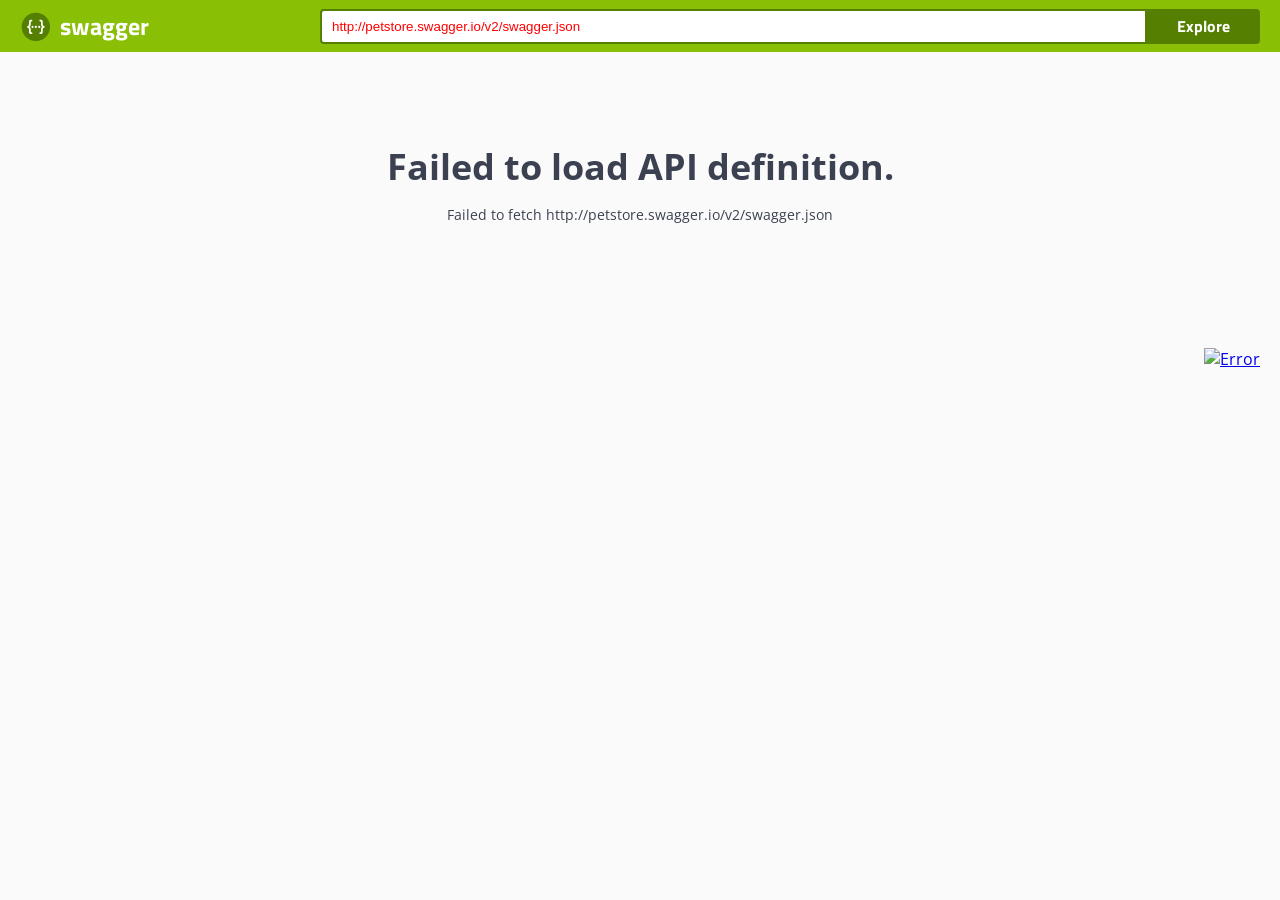
<file: target/classes/swagger-ui/index.html>
<!-- HTML for static distribution bundle build -->
<!DOCTYPE html>
<html lang="en">
<head>
  <meta charset="UTF-8">
  <title>Swagger UI</title>
  <link href="https://fonts.googleapis.com/css?family=Open+Sans:400,700|Source+Code+Pro:300,600|Titillium+Web:400,600,700" rel="stylesheet">
  <link rel="stylesheet" type="text/css" href="./swagger-ui.css" >
  <link rel="icon" type="image/png" href="./favicon-32x32.png" sizes="32x32" />
  <link rel="icon" type="image/png" href="./favicon-16x16.png" sizes="16x16" />
  <style>
    html
    {
      box-sizing: border-box;
      overflow: -moz-scrollbars-vertical;
      overflow-y: scroll;
    }
    *,
    *:before,
    *:after
    {
      box-sizing: inherit;
    }

    body {
      margin:0;
      background: #fafafa;
    }
  </style>
</head>

<body>

<svg xmlns="http://www.w3.org/2000/svg" xmlns:xlink="http://www.w3.org/1999/xlink" style="position:absolute;width:0;height:0">
  <defs>
    <symbol viewBox="0 0 20 20" id="unlocked">
          <path d="M15.8 8H14V5.6C14 2.703 12.665 1 10 1 7.334 1 6 2.703 6 5.6V6h2v-.801C8 3.754 8.797 3 10 3c1.203 0 2 .754 2 2.199V8H4c-.553 0-1 .646-1 1.199V17c0 .549.428 1.139.951 1.307l1.197.387C5.672 18.861 6.55 19 7.1 19h5.8c.549 0 1.428-.139 1.951-.307l1.196-.387c.524-.167.953-.757.953-1.306V9.199C17 8.646 16.352 8 15.8 8z"></path>
    </symbol>

    <symbol viewBox="0 0 20 20" id="locked">
      <path d="M15.8 8H14V5.6C14 2.703 12.665 1 10 1 7.334 1 6 2.703 6 5.6V8H4c-.553 0-1 .646-1 1.199V17c0 .549.428 1.139.951 1.307l1.197.387C5.672 18.861 6.55 19 7.1 19h5.8c.549 0 1.428-.139 1.951-.307l1.196-.387c.524-.167.953-.757.953-1.306V9.199C17 8.646 16.352 8 15.8 8zM12 8H8V5.199C8 3.754 8.797 3 10 3c1.203 0 2 .754 2 2.199V8z"/>
    </symbol>

    <symbol viewBox="0 0 20 20" id="close">
      <path d="M14.348 14.849c-.469.469-1.229.469-1.697 0L10 11.819l-2.651 3.029c-.469.469-1.229.469-1.697 0-.469-.469-.469-1.229 0-1.697l2.758-3.15-2.759-3.152c-.469-.469-.469-1.228 0-1.697.469-.469 1.228-.469 1.697 0L10 8.183l2.651-3.031c.469-.469 1.228-.469 1.697 0 .469.469.469 1.229 0 1.697l-2.758 3.152 2.758 3.15c.469.469.469 1.229 0 1.698z"/>
    </symbol>

    <symbol viewBox="0 0 20 20" id="large-arrow">
      <path d="M13.25 10L6.109 2.58c-.268-.27-.268-.707 0-.979.268-.27.701-.27.969 0l7.83 7.908c.268.271.268.709 0 .979l-7.83 7.908c-.268.271-.701.27-.969 0-.268-.269-.268-.707 0-.979L13.25 10z"/>
    </symbol>

    <symbol viewBox="0 0 20 20" id="large-arrow-down">
      <path d="M17.418 6.109c.272-.268.709-.268.979 0s.271.701 0 .969l-7.908 7.83c-.27.268-.707.268-.979 0l-7.908-7.83c-.27-.268-.27-.701 0-.969.271-.268.709-.268.979 0L10 13.25l7.418-7.141z"/>
    </symbol>


    <symbol viewBox="0 0 24 24" id="jump-to">
      <path d="M19 7v4H5.83l3.58-3.59L8 6l-6 6 6 6 1.41-1.41L5.83 13H21V7z"/>
    </symbol>

    <symbol viewBox="0 0 24 24" id="expand">
      <path d="M10 18h4v-2h-4v2zM3 6v2h18V6H3zm3 7h12v-2H6v2z"/>
    </symbol>

  </defs>
</svg>

<div id="swagger-ui"></div>

<script src="./swagger-ui-bundle.js"> </script>
<script src="./swagger-ui-standalone-preset.js"> </script>
<script>
window.onload = function() {
  
  // Build a system
  const ui = SwaggerUIBundle({
    url: "http://petstore.swagger.io/v2/swagger.json",
    dom_id: '#swagger-ui',
    deepLinking: true,
    presets: [
      SwaggerUIBundle.presets.apis,
      SwaggerUIStandalonePreset
    ],
    plugins: [
      SwaggerUIBundle.plugins.DownloadUrl
    ],
    layout: "StandaloneLayout"
  })

  window.ui = ui
}
</script>
</body>

</html>
</file>
<file: target/classes/swagger-ui/swagger-ui.css>
.swagger-ui{font-family:Open Sans,sans-serif;color:#3b4151}.swagger-ui .wrapper{width:100%;max-width:1460px;margin:0 auto;padding:0 20px;-webkit-box-sizing:border-box;box-sizing:border-box}.swagger-ui .opblock-tag-section{display:-webkit-box;display:-ms-flexbox;display:flex;-webkit-box-orient:vertical;-webkit-box-direction:normal;-ms-flex-direction:column;flex-direction:column}.swagger-ui .opblock-tag{display:-webkit-box;display:-ms-flexbox;display:flex;-webkit-box-align:center;-ms-flex-align:center;align-items:center;padding:10px 20px 10px 10px;cursor:pointer;-webkit-transition:all .2s;transition:all .2s;border-bottom:1px solid rgba(59,65,81,.3)}.swagger-ui .opblock-tag:hover{background:rgba(0,0,0,.02)}.swagger-ui .opblock-tag{font-size:24px;margin:0 0 5px;font-family:Titillium Web,sans-serif;color:#3b4151}.swagger-ui .opblock-tag.no-desc span{-webkit-box-flex:1;-ms-flex:1;flex:1}.swagger-ui .opblock-tag svg{-webkit-transition:all .4s;transition:all .4s}.swagger-ui .opblock-tag small{font-size:14px;font-weight:400;-webkit-box-flex:1;-ms-flex:1;flex:1;padding:0 10px;font-family:Open Sans,sans-serif;color:#3b4151}.swagger-ui .parameter__type{font-size:12px;padding:5px 0;font-family:Source Code Pro,monospace;font-weight:600;color:#3b4151}.swagger-ui .view-line-link{position:relative;top:3px;width:20px;margin:0 5px;cursor:pointer;-webkit-transition:all .5s;transition:all .5s}.swagger-ui .opblock{margin:0 0 15px;border:1px solid #000;border-radius:4px;-webkit-box-shadow:0 0 3px rgba(0,0,0,.19);box-shadow:0 0 3px rgba(0,0,0,.19)}.swagger-ui .opblock .tab-header{display:-webkit-box;display:-ms-flexbox;display:flex;-webkit-box-flex:1;-ms-flex:1;flex:1}.swagger-ui .opblock .tab-header .tab-item{padding:0 40px;cursor:pointer}.swagger-ui .opblock .tab-header .tab-item:first-of-type{padding:0 40px 0 0}.swagger-ui .opblock .tab-header .tab-item.active h4 span{position:relative}.swagger-ui .opblock .tab-header .tab-item.active h4 span:after{position:absolute;bottom:-15px;left:50%;width:120%;height:4px;content:"";-webkit-transform:translateX(-50%);transform:translateX(-50%);background:gray}.swagger-ui .opblock.is-open .opblock-summary{border-bottom:1px solid #000}.swagger-ui .opblock .opblock-section-header{padding:8px 20px;min-height:50px;background:hsla(0,0%,100%,.8);-webkit-box-shadow:0 1px 2px rgba(0,0,0,.1);box-shadow:0 1px 2px rgba(0,0,0,.1)}.swagger-ui .opblock .opblock-section-header,.swagger-ui .opblock .opblock-section-header label{display:-webkit-box;display:-ms-flexbox;display:flex;-webkit-box-align:center;-ms-flex-align:center;align-items:center}.swagger-ui .opblock .opblock-section-header label{font-size:12px;font-weight:700;margin:0;margin-left:auto;font-family:Titillium Web,sans-serif;color:#3b4151}.swagger-ui .opblock .opblock-section-header label span{padding:0 10px 0 0}.swagger-ui .opblock .opblock-section-header h4{font-size:14px;-webkit-box-flex:1;-ms-flex:1;flex:1;margin:0;font-family:Titillium Web,sans-serif;color:#3b4151}.swagger-ui .opblock .opblock-summary-method{font-size:14px;font-weight:700;min-width:80px;padding:6px 15px;text-align:center;border-radius:3px;background:#000;text-shadow:0 1px 0 rgba(0,0,0,.1);font-family:Titillium Web,sans-serif;color:#fff}.swagger-ui .opblock .opblock-summary-operation-id,.swagger-ui .opblock .opblock-summary-path,.swagger-ui .opblock .opblock-summary-path__deprecated{font-size:16px;display:-webkit-box;display:-ms-flexbox;display:flex;-webkit-box-flex:0;-ms-flex:0 3 auto;flex:0 3 auto;-webkit-box-align:center;-ms-flex-align:center;align-items:center;word-break:break-all;padding:0 10px;font-family:Source Code Pro,monospace;font-weight:600;color:#3b4151}@media (max-width:768px){.swagger-ui .opblock .opblock-summary-operation-id,.swagger-ui .opblock .opblock-summary-path,.swagger-ui .opblock .opblock-summary-path__deprecated{font-size:12px}}.swagger-ui .opblock .opblock-summary-operation-id .view-line-link,.swagger-ui .opblock .opblock-summary-path .view-line-link,.swagger-ui .opblock .opblock-summary-path__deprecated .view-line-link{position:relative;top:2px;width:0;margin:0;cursor:pointer;-webkit-transition:all .5s;transition:all .5s}.swagger-ui .opblock .opblock-summary-operation-id:hover .view-line-link,.swagger-ui .opblock .opblock-summary-path:hover .view-line-link,.swagger-ui .opblock .opblock-summary-path__deprecated:hover .view-line-link{width:18px;margin:0 5px}.swagger-ui .opblock .opblock-summary-path__deprecated{text-decoration:line-through}.swagger-ui .opblock .opblock-summary-operation-id{font-size:14px}.swagger-ui .opblock .opblock-summary-description{font-size:13px;-webkit-box-flex:1;-ms-flex:1;flex:1;font-family:Open Sans,sans-serif;color:#3b4151}.swagger-ui .opblock .opblock-summary{display:-webkit-box;display:-ms-flexbox;display:flex;-webkit-box-align:center;-ms-flex-align:center;align-items:center;padding:5px;cursor:pointer}.swagger-ui .opblock.opblock-post{border-color:#49cc90;background:rgba(73,204,144,.1)}.swagger-ui .opblock.opblock-post .opblock-summary-method{background:#49cc90}.swagger-ui .opblock.opblock-post .opblock-summary{border-color:#49cc90}.swagger-ui .opblock.opblock-post .tab-header .tab-item.active h4 span:after{background:#49cc90}.swagger-ui .opblock.opblock-put{border-color:#fca130;background:rgba(252,161,48,.1)}.swagger-ui .opblock.opblock-put .opblock-summary-method{background:#fca130}.swagger-ui .opblock.opblock-put .opblock-summary{border-color:#fca130}.swagger-ui .opblock.opblock-put .tab-header .tab-item.active h4 span:after{background:#fca130}.swagger-ui .opblock.opblock-delete{border-color:#f93e3e;background:rgba(249,62,62,.1)}.swagger-ui .opblock.opblock-delete .opblock-summary-method{background:#f93e3e}.swagger-ui .opblock.opblock-delete .opblock-summary{border-color:#f93e3e}.swagger-ui .opblock.opblock-delete .tab-header .tab-item.active h4 span:after{background:#f93e3e}.swagger-ui .opblock.opblock-get{border-color:#61affe;background:rgba(97,175,254,.1)}.swagger-ui .opblock.opblock-get .opblock-summary-method{background:#61affe}.swagger-ui .opblock.opblock-get .opblock-summary{border-color:#61affe}.swagger-ui .opblock.opblock-get .tab-header .tab-item.active h4 span:after{background:#61affe}.swagger-ui .opblock.opblock-patch{border-color:#50e3c2;background:rgba(80,227,194,.1)}.swagger-ui .opblock.opblock-patch .opblock-summary-method{background:#50e3c2}.swagger-ui .opblock.opblock-patch .opblock-summary{border-color:#50e3c2}.swagger-ui .opblock.opblock-patch .tab-header .tab-item.active h4 span:after{background:#50e3c2}.swagger-ui .opblock.opblock-head{border-color:#9012fe;background:rgba(144,18,254,.1)}.swagger-ui .opblock.opblock-head .opblock-summary-method{background:#9012fe}.swagger-ui .opblock.opblock-head .opblock-summary{border-color:#9012fe}.swagger-ui .opblock.opblock-head .tab-header .tab-item.active h4 span:after{background:#9012fe}.swagger-ui .opblock.opblock-options{border-color:#0d5aa7;background:rgba(13,90,167,.1)}.swagger-ui .opblock.opblock-options .opblock-summary-method{background:#0d5aa7}.swagger-ui .opblock.opblock-options .opblock-summary{border-color:#0d5aa7}.swagger-ui .opblock.opblock-options .tab-header .tab-item.active h4 span:after{background:#0d5aa7}.swagger-ui .opblock.opblock-deprecated{opacity:.6;border-color:#ebebeb;background:hsla(0,0%,92%,.1)}.swagger-ui .opblock.opblock-deprecated .opblock-summary-method{background:#ebebeb}.swagger-ui .opblock.opblock-deprecated .opblock-summary{border-color:#ebebeb}.swagger-ui .opblock.opblock-deprecated .tab-header .tab-item.active h4 span:after{background:#ebebeb}.swagger-ui .opblock .opblock-schemes{padding:8px 20px}.swagger-ui .opblock .opblock-schemes .schemes-title{padding:0 10px 0 0}.swagger-ui .filter .operation-filter-input{width:100%;margin:20px 0;padding:10px;border:2px solid #d8dde7}.swagger-ui .tab{display:-webkit-box;display:-ms-flexbox;display:flex;margin:20px 0 10px;padding:0;list-style:none}.swagger-ui .tab li{font-size:12px;min-width:100px;min-width:90px;padding:0;cursor:pointer;font-family:Titillium Web,sans-serif;color:#3b4151}.swagger-ui .tab li:first-of-type{position:relative;padding-left:0}.swagger-ui .tab li:first-of-type:after{position:absolute;top:0;right:6px;width:1px;height:100%;content:"";background:rgba(0,0,0,.2)}.swagger-ui .tab li.active{font-weight:700}.swagger-ui .opblock-description-wrapper,.swagger-ui .opblock-external-docs-wrapper,.swagger-ui .opblock-title_normal{font-size:12px;margin:0 0 5px;padding:15px 20px;font-family:Open Sans,sans-serif;color:#3b4151}.swagger-ui .opblock-description-wrapper h4,.swagger-ui .opblock-external-docs-wrapper h4,.swagger-ui .opblock-title_normal h4{font-size:12px;margin:0 0 5px;font-family:Open Sans,sans-serif;color:#3b4151}.swagger-ui .opblock-description-wrapper p,.swagger-ui .opblock-external-docs-wrapper p,.swagger-ui .opblock-title_normal p{font-size:14px;margin:0;font-family:Open Sans,sans-serif;color:#3b4151}.swagger-ui .opblock-external-docs-wrapper h4{padding-left:0}.swagger-ui .execute-wrapper{padding:20px;text-align:right}.swagger-ui .execute-wrapper .btn{width:100%;padding:8px 40px}.swagger-ui .body-param-options{display:-webkit-box;display:-ms-flexbox;display:flex;-webkit-box-orient:vertical;-webkit-box-direction:normal;-ms-flex-direction:column;flex-direction:column}.swagger-ui .body-param-options .body-param-edit{padding:10px 0}.swagger-ui .body-param-options label{padding:8px 0}.swagger-ui .body-param-options label select{margin:3px 0 0}.swagger-ui .responses-inner{padding:20px}.swagger-ui .responses-inner h4,.swagger-ui .responses-inner h5{font-size:12px;margin:10px 0 5px;font-family:Open Sans,sans-serif;color:#3b4151}.swagger-ui .response-col_status{font-size:14px;font-family:Open Sans,sans-serif;color:#3b4151}.swagger-ui .response-col_status .response-undocumented{font-size:11px;font-family:Source Code Pro,monospace;font-weight:600;color:#909090}.swagger-ui .response-col_links{padding-left:2em;max-width:40em;font-size:14px;font-family:Open Sans,sans-serif;color:#3b4151}.swagger-ui .response-col_links .response-undocumented{font-size:11px;font-family:Source Code Pro,monospace;font-weight:600;color:#909090}.swagger-ui .response-col_description__inner div.markdown,.swagger-ui .response-col_description__inner div.renderedMarkdown{font-size:12px;font-style:italic;display:block;margin:0;padding:10px;border-radius:4px;background:#41444e;font-family:Source Code Pro,monospace;font-weight:600;color:#fff}.swagger-ui .response-col_description__inner div.markdown p,.swagger-ui .response-col_description__inner div.renderedMarkdown p{margin:0;font-family:Source Code Pro,monospace;font-weight:600;color:#fff}.swagger-ui .response-col_description__inner div.markdown a,.swagger-ui .response-col_description__inner div.renderedMarkdown a{font-family:Source Code Pro,monospace;font-weight:600;color:#89bf04;text-decoration:underline}.swagger-ui .response-col_description__inner div.markdown a:hover,.swagger-ui .response-col_description__inner div.renderedMarkdown a:hover{color:#81b10c}.swagger-ui .response-col_description__inner div.markdown th,.swagger-ui .response-col_description__inner div.renderedMarkdown th{font-family:Source Code Pro,monospace;font-weight:600;color:#fff;border-bottom:1px solid #fff}.swagger-ui .opblock-body pre{font-size:12px;margin:0;padding:10px;white-space:pre-wrap;word-wrap:break-word;word-break:break-all;word-break:break-word;-webkit-hyphens:auto;-ms-hyphens:auto;hyphens:auto;border-radius:4px;background:#41444e;overflow-wrap:break-word;font-family:Source Code Pro,monospace;font-weight:600;color:#fff}.swagger-ui .opblock-body pre span{color:#fff!important}.swagger-ui .opblock-body pre .headerline{display:block}.swagger-ui .scheme-container{margin:0 0 20px;padding:30px 0;background:#fff;-webkit-box-shadow:0 1px 2px 0 rgba(0,0,0,.15);box-shadow:0 1px 2px 0 rgba(0,0,0,.15)}.swagger-ui .scheme-container .schemes{display:-webkit-box;display:-ms-flexbox;display:flex;-webkit-box-align:center;-ms-flex-align:center;align-items:center}.swagger-ui .scheme-container .schemes>label{font-size:12px;font-weight:700;display:-webkit-box;display:-ms-flexbox;display:flex;-webkit-box-orient:vertical;-webkit-box-direction:normal;-ms-flex-direction:column;flex-direction:column;margin:-20px 15px 0 0;font-family:Titillium Web,sans-serif;color:#3b4151}.swagger-ui .scheme-container .schemes>label select{min-width:130px;text-transform:uppercase}.swagger-ui .loading-container{padding:40px 0 60px;margin-top:1em;min-height:1px;display:-webkit-box;display:-ms-flexbox;display:flex;-webkit-box-pack:center;-ms-flex-pack:center;justify-content:center;-webkit-box-align:center;-ms-flex-align:center;align-items:center;-webkit-box-orient:vertical;-webkit-box-direction:normal;-ms-flex-direction:column;flex-direction:column}.swagger-ui .loading-container .loading{position:relative}.swagger-ui .loading-container .loading:after{font-size:10px;font-weight:700;position:absolute;top:50%;left:50%;content:"loading";-webkit-transform:translate(-50%,-50%);transform:translate(-50%,-50%);text-transform:uppercase;font-family:Titillium Web,sans-serif;color:#3b4151}.swagger-ui .loading-container .loading:before{position:absolute;top:50%;left:50%;display:block;width:60px;height:60px;margin:-30px;content:"";-webkit-animation:rotation 1s infinite linear,opacity .5s;animation:rotation 1s infinite linear,opacity .5s;opacity:1;border:2px solid rgba(85,85,85,.1);border-top-color:rgba(0,0,0,.6);border-radius:100%;-webkit-backface-visibility:hidden;backface-visibility:hidden}@-webkit-keyframes rotation{to{-webkit-transform:rotate(1turn);transform:rotate(1turn)}}@keyframes rotation{to{-webkit-transform:rotate(1turn);transform:rotate(1turn)}}.swagger-ui .response-content-type{padding-top:1em}.swagger-ui .response-content-type.controls-accept-header select{border-color:green}.swagger-ui .response-content-type.controls-accept-header small{color:green;font-size:.7em}@-webkit-keyframes blinker{50%{opacity:0}}@keyframes blinker{50%{opacity:0}}.swagger-ui section h3{font-family:Titillium Web,sans-serif;color:#3b4151}.swagger-ui a.nostyle{display:inline}.swagger-ui a.nostyle,.swagger-ui a.nostyle:visited{text-decoration:inherit;color:inherit;cursor:pointer}.swagger-ui .btn{font-size:14px;font-weight:700;padding:5px 23px;-webkit-transition:all .3s;transition:all .3s;border:2px solid gray;border-radius:4px;background:transparent;-webkit-box-shadow:0 1px 2px rgba(0,0,0,.1);box-shadow:0 1px 2px rgba(0,0,0,.1);font-family:Titillium Web,sans-serif;color:#3b4151}.swagger-ui .btn.btn-sm{font-size:12px;padding:4px 23px}.swagger-ui .btn[disabled]{cursor:not-allowed;opacity:.3}.swagger-ui .btn:hover{-webkit-box-shadow:0 0 5px rgba(0,0,0,.3);box-shadow:0 0 5px rgba(0,0,0,.3)}.swagger-ui .btn.cancel{border-color:#ff6060;background-color:transparent;font-family:Titillium Web,sans-serif;color:#ff6060}.swagger-ui .btn.authorize{line-height:1;display:inline;color:#49cc90;border-color:#49cc90;background-color:transparent}.swagger-ui .btn.authorize span{float:left;padding:4px 20px 0 0}.swagger-ui .btn.authorize svg{fill:#49cc90}.swagger-ui .btn.execute{-webkit-animation:swagger-ui-pulse 2s infinite;animation:swagger-ui-pulse 2s infinite;will-change:transform;background-color:transparent;color:#fff;border-color:#4990e2}@-webkit-keyframes swagger-ui-pulse{0%{color:#fff;background:#4990e2;-webkit-box-shadow:0 0 0 0 rgba(73,144,226,.8);box-shadow:0 0 0 0 rgba(73,144,226,.8)}70%{-webkit-box-shadow:0 0 0 5px rgba(73,144,226,0);box-shadow:0 0 0 5px rgba(73,144,226,0)}to{color:#fff;background:#4990e2;-webkit-box-shadow:0 0 0 0 rgba(73,144,226,0);box-shadow:0 0 0 0 rgba(73,144,226,0)}}@keyframes swagger-ui-pulse{0%{color:#fff;background:#4990e2;-webkit-box-shadow:0 0 0 0 rgba(73,144,226,.8);box-shadow:0 0 0 0 rgba(73,144,226,.8)}70%{-webkit-box-shadow:0 0 0 5px rgba(73,144,226,0);box-shadow:0 0 0 5px rgba(73,144,226,0)}to{color:#fff;background:#4990e2;-webkit-box-shadow:0 0 0 0 rgba(73,144,226,0);box-shadow:0 0 0 0 rgba(73,144,226,0)}}.swagger-ui .btn-group{display:-webkit-box;display:-ms-flexbox;display:flex;padding:30px}.swagger-ui .btn-group .btn{-webkit-box-flex:1;-ms-flex:1;flex:1}.swagger-ui .btn-group .btn:first-child{border-radius:4px 0 0 4px}.swagger-ui .btn-group .btn:last-child{border-radius:0 4px 4px 0}.swagger-ui .authorization__btn{padding:0 10px;border:none;background:none}.swagger-ui .authorization__btn.locked{opacity:1}.swagger-ui .authorization__btn.unlocked{opacity:.4}.swagger-ui .expand-methods,.swagger-ui .expand-operation{border:none;background:none}.swagger-ui .expand-methods svg,.swagger-ui .expand-operation svg{width:20px;height:20px}.swagger-ui .expand-methods{padding:0 10px}.swagger-ui .expand-methods:hover svg{fill:#404040}.swagger-ui .expand-methods svg{-webkit-transition:all .3s;transition:all .3s;fill:#707070}.swagger-ui button{cursor:pointer;outline:none}.swagger-ui button.invalid{-webkit-animation:shake .4s 1;animation:shake .4s 1;border-color:#f93e3e;background:#feebeb}.swagger-ui select{font-size:14px;font-weight:700;padding:5px 40px 5px 10px;border:2px solid #41444e;border-radius:4px;background:#f7f7f7 url([data-uri]) right 10px center no-repeat;background-size:20px;-webkit-box-shadow:0 1px 2px 0 rgba(0,0,0,.25);box-shadow:0 1px 2px 0 rgba(0,0,0,.25);font-family:Titillium Web,sans-serif;color:#3b4151;-webkit-appearance:none;-moz-appearance:none;appearance:none}.swagger-ui select[multiple]{margin:5px 0;padding:5px;background:#f7f7f7}.swagger-ui select.invalid{-webkit-animation:shake .4s 1;animation:shake .4s 1;border-color:#f93e3e;background:#feebeb}.swagger-ui .opblock-body select{min-width:230px}@media (max-width:768px){.swagger-ui .opblock-body select{min-width:180px}}.swagger-ui label{font-size:12px;font-weight:700;margin:0 0 5px;font-family:Titillium Web,sans-serif;color:#3b4151}.swagger-ui input[type=email],.swagger-ui input[type=file],.swagger-ui input[type=password],.swagger-ui input[type=search],.swagger-ui input[type=text]{min-width:100px;margin:5px 0;padding:8px 10px;border:1px solid #d9d9d9;border-radius:4px;background:#fff}@media (max-width:768px){.swagger-ui input[type=email],.swagger-ui input[type=file],.swagger-ui input[type=password],.swagger-ui input[type=search],.swagger-ui input[type=text]{max-width:175px}}.swagger-ui input[type=email].invalid,.swagger-ui input[type=file].invalid,.swagger-ui input[type=password].invalid,.swagger-ui input[type=search].invalid,.swagger-ui input[type=text].invalid{-webkit-animation:shake .4s 1;animation:shake .4s 1;border-color:#f93e3e;background:#feebeb}@-webkit-keyframes shake{10%,90%{-webkit-transform:translate3d(-1px,0,0);transform:translate3d(-1px,0,0)}20%,80%{-webkit-transform:translate3d(2px,0,0);transform:translate3d(2px,0,0)}30%,50%,70%{-webkit-transform:translate3d(-4px,0,0);transform:translate3d(-4px,0,0)}40%,60%{-webkit-transform:translate3d(4px,0,0);transform:translate3d(4px,0,0)}}@keyframes shake{10%,90%{-webkit-transform:translate3d(-1px,0,0);transform:translate3d(-1px,0,0)}20%,80%{-webkit-transform:translate3d(2px,0,0);transform:translate3d(2px,0,0)}30%,50%,70%{-webkit-transform:translate3d(-4px,0,0);transform:translate3d(-4px,0,0)}40%,60%{-webkit-transform:translate3d(4px,0,0);transform:translate3d(4px,0,0)}}.swagger-ui textarea{font-size:12px;width:100%;min-height:280px;padding:10px;border:none;border-radius:4px;outline:none;background:hsla(0,0%,100%,.8);font-family:Source Code Pro,monospace;font-weight:600;color:#3b4151}.swagger-ui textarea:focus{border:2px solid #61affe}.swagger-ui textarea.curl{font-size:12px;min-height:100px;margin:0;padding:10px;resize:none;border-radius:4px;background:#41444e;font-family:Source Code Pro,monospace;font-weight:600;color:#fff}.swagger-ui .checkbox{padding:5px 0 10px;-webkit-transition:opacity .5s;transition:opacity .5s;color:#303030}.swagger-ui .checkbox label{display:-webkit-box;display:-ms-flexbox;display:flex}.swagger-ui .checkbox p{font-weight:400!important;font-style:italic;margin:0!important;font-family:Source Code Pro,monospace;font-weight:600;color:#3b4151}.swagger-ui .checkbox input[type=checkbox]{display:none}.swagger-ui .checkbox input[type=checkbox]+label>.item{position:relative;top:3px;display:inline-block;width:16px;height:16px;margin:0 8px 0 0;padding:5px;cursor:pointer;border-radius:1px;background:#e8e8e8;-webkit-box-shadow:0 0 0 2px #e8e8e8;box-shadow:0 0 0 2px #e8e8e8;-webkit-box-flex:0;-ms-flex:none;flex:none}.swagger-ui .checkbox input[type=checkbox]+label>.item:active{-webkit-transform:scale(.9);transform:scale(.9)}.swagger-ui .checkbox input[type=checkbox]:checked+label>.item{background:#e8e8e8 url("data:image/svg+xml;charset=utf-8,%3Csvg width='10' height='8' viewBox='3 7 10 8' xmlns='http://www.w3.org/2000/svg'%3E%3Cpath fill='%2341474E' fill-rule='evenodd' d='M6.333 15L3 11.667l1.333-1.334 2 2L11.667 7 13 8.333z'/%3E%3C/svg%3E") 50% no-repeat}.swagger-ui .dialog-ux{position:fixed;z-index:9999;top:0;right:0;bottom:0;left:0}.swagger-ui .dialog-ux .backdrop-ux{position:fixed;top:0;right:0;bottom:0;left:0;background:rgba(0,0,0,.8)}.swagger-ui .dialog-ux .modal-ux{position:absolute;z-index:9999;top:50%;left:50%;width:100%;min-width:300px;max-width:650px;-webkit-transform:translate(-50%,-50%);transform:translate(-50%,-50%);border:1px solid #ebebeb;border-radius:4px;background:#fff;-webkit-box-shadow:0 10px 30px 0 rgba(0,0,0,.2);box-shadow:0 10px 30px 0 rgba(0,0,0,.2)}.swagger-ui .dialog-ux .modal-ux-content{overflow-y:auto;max-height:540px;padding:20px}.swagger-ui .dialog-ux .modal-ux-content p{font-size:12px;margin:0 0 5px;color:#41444e;font-family:Open Sans,sans-serif;color:#3b4151}.swagger-ui .dialog-ux .modal-ux-content h4{font-size:18px;font-weight:600;margin:15px 0 0;font-family:Titillium Web,sans-serif;color:#3b4151}.swagger-ui .dialog-ux .modal-ux-header{display:-webkit-box;display:-ms-flexbox;display:flex;padding:12px 0;border-bottom:1px solid #ebebeb;-webkit-box-align:center;-ms-flex-align:center;align-items:center}.swagger-ui .dialog-ux .modal-ux-header .close-modal{padding:0 10px;border:none;background:none;-webkit-appearance:none;-moz-appearance:none;appearance:none}.swagger-ui .dialog-ux .modal-ux-header h3{font-size:20px;font-weight:600;margin:0;padding:0 20px;-webkit-box-flex:1;-ms-flex:1;flex:1;font-family:Titillium Web,sans-serif;color:#3b4151}.swagger-ui .model{font-size:12px;font-weight:300;font-family:Source Code Pro,monospace;font-weight:600;color:#3b4151}.swagger-ui .model .deprecated span,.swagger-ui .model .deprecated td{color:#a0a0a0!important}.swagger-ui .model .deprecated>td:first-of-type{text-decoration:line-through}.swagger-ui .model-toggle{font-size:10px;position:relative;top:6px;display:inline-block;margin:auto .3em;cursor:pointer;-webkit-transition:-webkit-transform .15s ease-in;transition:-webkit-transform .15s ease-in;transition:transform .15s ease-in;transition:transform .15s ease-in,-webkit-transform .15s ease-in;-webkit-transform:rotate(90deg);transform:rotate(90deg);-webkit-transform-origin:50% 50%;transform-origin:50% 50%}.swagger-ui .model-toggle.collapsed{-webkit-transform:rotate(0deg);transform:rotate(0deg)}.swagger-ui .model-toggle:after{display:block;width:20px;height:20px;content:"";background:url("data:image/svg+xml;charset=utf-8,%3Csvg xmlns='http://www.w3.org/2000/svg' width='24' height='24' viewBox='0 0 24 24'%3E%3Cpath d='M10 6L8.59 7.41 13.17 12l-4.58 4.59L10 18l6-6z'/%3E%3C/svg%3E") 50% no-repeat;background-size:100%}.swagger-ui .model-jump-to-path{position:relative;cursor:pointer}.swagger-ui .model-jump-to-path .view-line-link{position:absolute;top:-.4em;cursor:pointer}.swagger-ui .model-title{position:relative}.swagger-ui .model-title:hover .model-hint{visibility:visible}.swagger-ui .model-hint{position:absolute;top:-1.8em;visibility:hidden;padding:.1em .5em;white-space:nowrap;color:#ebebeb;border-radius:4px;background:rgba(0,0,0,.7)}.swagger-ui .model p{margin:0 0 1em}.swagger-ui section.models{margin:30px 0;border:1px solid rgba(59,65,81,.3);border-radius:4px}.swagger-ui section.models.is-open{padding:0 0 20px}.swagger-ui section.models.is-open h4{margin:0 0 5px;border-bottom:1px solid rgba(59,65,81,.3)}.swagger-ui section.models h4{font-size:16px;display:-webkit-box;display:-ms-flexbox;display:flex;-webkit-box-align:center;-ms-flex-align:center;align-items:center;margin:0;padding:10px 20px 10px 10px;cursor:pointer;-webkit-transition:all .2s;transition:all .2s;font-family:Titillium Web,sans-serif;color:#606060}.swagger-ui section.models h4 svg{-webkit-transition:all .4s;transition:all .4s}.swagger-ui section.models h4 span{-webkit-box-flex:1;-ms-flex:1;flex:1}.swagger-ui section.models h4:hover{background:rgba(0,0,0,.02)}.swagger-ui section.models h5{font-size:16px;margin:0 0 10px;font-family:Titillium Web,sans-serif;color:#707070}.swagger-ui section.models .model-jump-to-path{position:relative;top:5px}.swagger-ui section.models .model-container{margin:0 20px 15px;-webkit-transition:all .5s;transition:all .5s;border-radius:4px;background:rgba(0,0,0,.05)}.swagger-ui section.models .model-container:hover{background:rgba(0,0,0,.07)}.swagger-ui section.models .model-container:first-of-type{margin:20px}.swagger-ui section.models .model-container:last-of-type{margin:0 20px}.swagger-ui section.models .model-box{background:none}.swagger-ui .model-box{padding:10px;border-radius:4px;background:rgba(0,0,0,.1)}.swagger-ui .model-box .model-jump-to-path{position:relative;top:4px}.swagger-ui .model-box.deprecated{opacity:.5}.swagger-ui .model-title{font-size:16px;font-family:Titillium Web,sans-serif;color:#505050}.swagger-ui .model-deprecated-warning{font-size:16px;font-weight:600;margin-right:1em;font-family:Titillium Web,sans-serif;color:#f93e3e}.swagger-ui span>span.model .brace-close{padding:0 0 0 10px}.swagger-ui .prop-name{display:inline-block;margin-right:1em}.swagger-ui .prop-type{color:#55a}.swagger-ui .prop-enum{display:block}.swagger-ui .prop-format{color:#909090}.swagger-ui .servers>label{font-size:12px;margin:-20px 15px 0 0;font-family:Titillium Web,sans-serif;color:#3b4151}.swagger-ui .servers>label select{min-width:130px;max-width:100%}.swagger-ui .servers h4.message{padding-bottom:2em}.swagger-ui .servers table tr{width:30em}.swagger-ui .servers table td{display:inline-block;max-width:15em;vertical-align:middle;padding-top:10px;padding-bottom:10px}.swagger-ui .servers table td:first-of-type{padding-right:2em}.swagger-ui .servers table td input{width:100%;height:100%}.swagger-ui .servers .computed-url{margin:2em 0}.swagger-ui .servers .computed-url code{display:inline-block;padding:4px;font-size:16px;margin:0 1em}.swagger-ui .global-server-container{margin:0 0 20px;padding:30px 0;background:#fff;-webkit-box-shadow:0 1px 2px 0 rgba(0,0,0,.15);box-shadow:0 1px 2px 0 rgba(0,0,0,.15)}.swagger-ui .global-server-container .servers-title{line-height:2em;font-weight:700}.swagger-ui .operation-servers h4.message{margin-bottom:2em}.swagger-ui table{width:100%;padding:0 10px;border-collapse:collapse}.swagger-ui table.model tbody tr td{padding:0;vertical-align:top}.swagger-ui table.model tbody tr td:first-of-type{width:174px;padding:0 0 0 2em}.swagger-ui table.headers td{font-size:12px;font-weight:300;vertical-align:middle;font-family:Source Code Pro,monospace;font-weight:600;color:#3b4151}.swagger-ui table tbody tr td{padding:10px 0 0;vertical-align:top}.swagger-ui table tbody tr td:first-of-type{max-width:20%;min-width:6em;padding:10px 0}.swagger-ui table thead tr td,.swagger-ui table thead tr th{font-size:12px;font-weight:700;padding:12px 0;text-align:left;border-bottom:1px solid rgba(59,65,81,.2);font-family:Open Sans,sans-serif;color:#3b4151}.swagger-ui .parameters-col_description input[type=text]{width:100%;max-width:340px}.swagger-ui .parameters-col_description select{border-width:1px}.swagger-ui .parameter__name{font-size:16px;font-weight:400;font-family:Titillium Web,sans-serif;color:#3b4151}.swagger-ui .parameter__name.required{font-weight:700}.swagger-ui .parameter__name.required:after{font-size:10px;position:relative;top:-6px;padding:5px;content:"required";color:rgba(255,0,0,.6)}.swagger-ui .parameter__extension,.swagger-ui .parameter__in{font-size:12px;font-style:italic;font-family:Source Code Pro,monospace;font-weight:600;color:gray}.swagger-ui .parameter__deprecated{font-size:12px;font-style:italic;font-family:Source Code Pro,monospace;font-weight:600;color:red}.swagger-ui .table-container{padding:20px}.swagger-ui .topbar{padding:8px 0;background-color:#89bf04}.swagger-ui .topbar .topbar-wrapper,.swagger-ui .topbar a{display:-webkit-box;display:-ms-flexbox;display:flex;-webkit-box-align:center;-ms-flex-align:center;align-items:center}.swagger-ui .topbar a{font-size:1.5em;font-weight:700;-webkit-box-flex:1;-ms-flex:1;flex:1;max-width:300px;text-decoration:none;font-family:Titillium Web,sans-serif;color:#fff}.swagger-ui .topbar a span{margin:0;padding:0 10px}.swagger-ui .topbar .download-url-wrapper{display:-webkit-box;display:-ms-flexbox;display:flex;-webkit-box-flex:3;-ms-flex:3;flex:3;-webkit-box-pack:end;-ms-flex-pack:end;justify-content:flex-end}.swagger-ui .topbar .download-url-wrapper input[type=text]{width:100%;margin:0;border:2px solid #547f00;border-radius:4px 0 0 4px;outline:none}.swagger-ui .topbar .download-url-wrapper .select-label{display:-webkit-box;display:-ms-flexbox;display:flex;-webkit-box-align:center;-ms-flex-align:center;align-items:center;width:100%;max-width:600px;margin:0}.swagger-ui .topbar .download-url-wrapper .select-label span{font-size:16px;-webkit-box-flex:1;-ms-flex:1;flex:1;padding:0 10px 0 0;text-align:right}.swagger-ui .topbar .download-url-wrapper .select-label select{-webkit-box-flex:2;-ms-flex:2;flex:2;width:100%;border:2px solid #547f00;outline:none;-webkit-box-shadow:none;box-shadow:none}.swagger-ui .topbar .download-url-wrapper .download-url-button{font-size:16px;font-weight:700;padding:4px 30px;border:none;border-radius:0 4px 4px 0;background:#547f00;font-family:Titillium Web,sans-serif;color:#fff}.swagger-ui .info{margin:50px 0}.swagger-ui .info hgroup.main{margin:0 0 20px}.swagger-ui .info hgroup.main a{font-size:12px}.swagger-ui .info li,.swagger-ui .info p,.swagger-ui .info table{font-size:14px;font-family:Open Sans,sans-serif;color:#3b4151}.swagger-ui .info h1,.swagger-ui .info h2,.swagger-ui .info h3,.swagger-ui .info h4,.swagger-ui .info h5{font-family:Open Sans,sans-serif;color:#3b4151}.swagger-ui .info code{padding:3px 5px;border-radius:4px;background:rgba(0,0,0,.05);font-family:Source Code Pro,monospace;font-weight:600;color:#9012fe}.swagger-ui .info a{font-size:14px;-webkit-transition:all .4s;transition:all .4s;font-family:Open Sans,sans-serif;color:#4990e2}.swagger-ui .info a:hover{color:#1f69c0}.swagger-ui .info>div{margin:0 0 5px}.swagger-ui .info .base-url{font-size:12px;font-weight:300!important;margin:0;font-family:Source Code Pro,monospace;font-weight:600;color:#3b4151}.swagger-ui .info .title{font-size:36px;margin:0;font-family:Open Sans,sans-serif;color:#3b4151}.swagger-ui .info .title small{font-size:10px;position:relative;top:-5px;display:inline-block;margin:0 0 0 5px;padding:2px 4px;vertical-align:super;border-radius:57px;background:#7d8492}.swagger-ui .info .title small pre{margin:0;font-family:Titillium Web,sans-serif;color:#fff}.swagger-ui .auth-btn-wrapper{display:-webkit-box;display:-ms-flexbox;display:flex;padding:10px 0;-webkit-box-pack:center;-ms-flex-pack:center;justify-content:center}.swagger-ui .auth-btn-wrapper .btn-done{margin-right:1em}.swagger-ui .auth-wrapper{display:-webkit-box;display:-ms-flexbox;display:flex;-webkit-box-flex:1;-ms-flex:1;flex:1;-webkit-box-pack:end;-ms-flex-pack:end;justify-content:flex-end}.swagger-ui .auth-wrapper .authorize{padding-right:20px}.swagger-ui .auth-container{margin:0 0 10px;padding:10px 20px;border-bottom:1px solid #ebebeb}.swagger-ui .auth-container:last-of-type{margin:0;padding:10px 20px;border:0}.swagger-ui .auth-container h4{margin:5px 0 15px!important}.swagger-ui .auth-container .wrapper{margin:0;padding:0}.swagger-ui .auth-container input[type=password],.swagger-ui .auth-container input[type=text]{min-width:230px}.swagger-ui .auth-container .errors{font-size:12px;padding:10px;border-radius:4px;font-family:Source Code Pro,monospace;font-weight:600;color:#3b4151}.swagger-ui .scopes h2{font-size:14px;font-family:Titillium Web,sans-serif;color:#3b4151}.swagger-ui .scope-def{padding:0 0 20px}.swagger-ui .errors-wrapper{margin:20px;padding:10px 20px;-webkit-animation:scaleUp .5s;animation:scaleUp .5s;border:2px solid #f93e3e;border-radius:4px;background:rgba(249,62,62,.1)}.swagger-ui .errors-wrapper .error-wrapper{margin:0 0 10px}.swagger-ui .errors-wrapper .errors h4{font-size:14px;margin:0;font-family:Source Code Pro,monospace;font-weight:600;color:#3b4151}.swagger-ui .errors-wrapper .errors small{color:#606060}.swagger-ui .errors-wrapper hgroup{display:-webkit-box;display:-ms-flexbox;display:flex;-webkit-box-align:center;-ms-flex-align:center;align-items:center}.swagger-ui .errors-wrapper hgroup h4{font-size:20px;margin:0;-webkit-box-flex:1;-ms-flex:1;flex:1;font-family:Titillium Web,sans-serif;color:#3b4151}@-webkit-keyframes scaleUp{0%{-webkit-transform:scale(.8);transform:scale(.8);opacity:0}to{-webkit-transform:scale(1);transform:scale(1);opacity:1}}@keyframes scaleUp{0%{-webkit-transform:scale(.8);transform:scale(.8);opacity:0}to{-webkit-transform:scale(1);transform:scale(1);opacity:1}}.swagger-ui .Resizer.vertical.disabled{display:none}
/*# sourceMappingURL=swagger-ui.css.map*/
</file>
